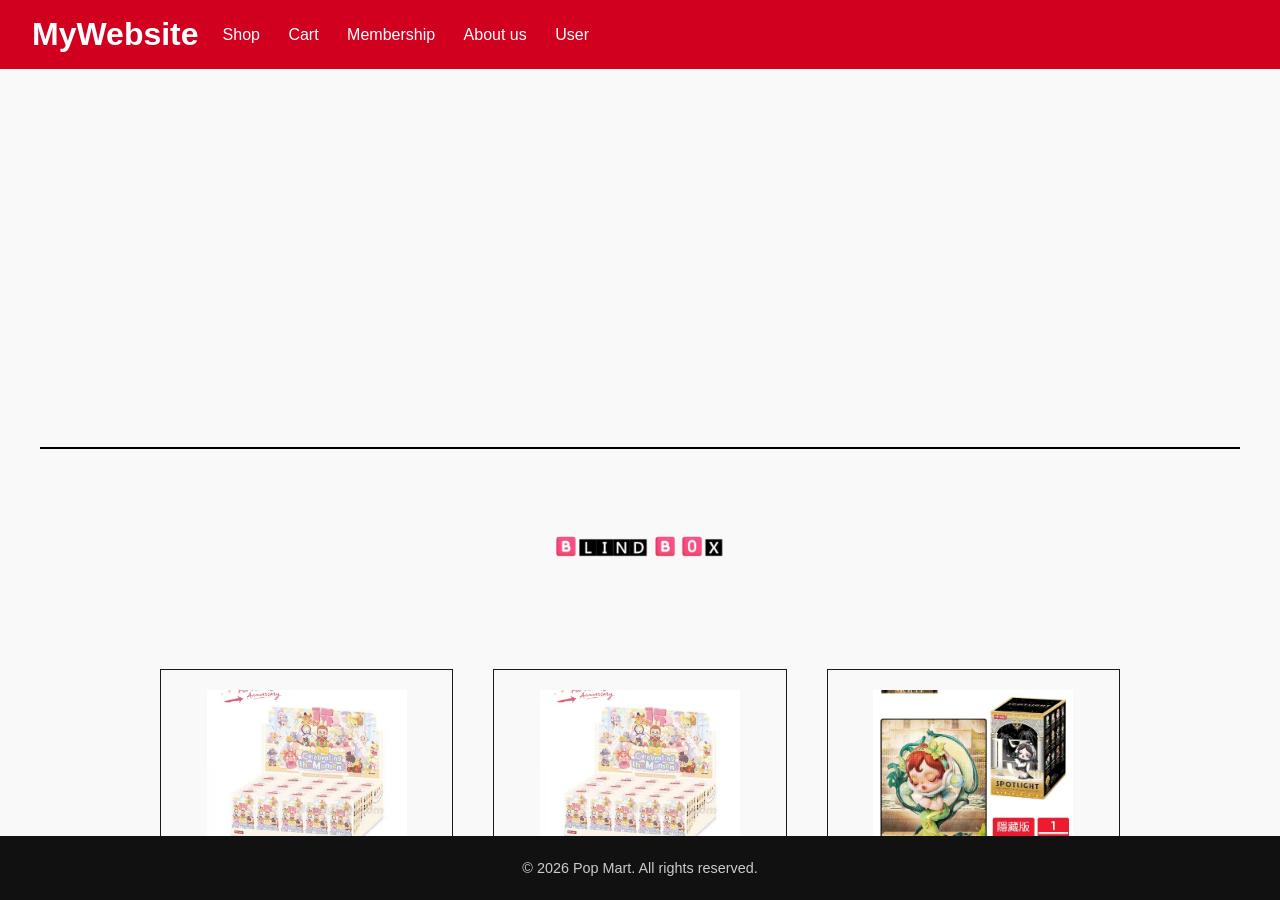
<file: index.html>
<!DOCTYPE html>
<html lang="en">
<head>
    <meta charset="UTF-8">
    <meta name="viewport" content="width=device-width, initial-scale=1.0">
    <title>Simple Layout</title>
    <link rel="stylesheet" href="app.css">
</head>
<body>

    <header class="main-header">
        <div class="logo">MyWebsite</div>
        <nav class="nav-links">
            <a href="#">Shop</a>
            <a href="#">Cart</a>
            <a href="#">Membership</a>
            <a href="#">About us</a>
            <a href="#">User</a>
        </nav>
    </header>

<main class="content">


<div class="auto-scrolling"></div>

<div class="title">
    <img src='picture/mainT.png' class="title-picture">
</div>


<div class ="product-container"> 
    <div class="product">
        <div class="product-card">
            <a href="product1.php" class="card-link"></a>
            <img src="picture/popmart1.jpg" alt="product1" class="photo">
            <div class="product-info">
                <p>智能无线耳机</p>
                <p class="price">¥499.00</p>
            </div>
        </div>

        <div class="product-card">
            <a href="product1.php" class="card-link"></a>
            <img src="picture/popmart1.jpg" alt="product2" class="photo">
            <div class="product-info">
                <p>智能无线耳机</p>
                <p class="price">¥499.00</p>
            </div>
        </div>

        <div class="product-card">
            <a href="product1.php" class="card-link"></a>
            <img src="picture/popmart2.jpg" alt="product3" class="photo">
            <div class="product-info">
                <p>智能无线耳机</p>
                <p class="price">¥499.00</p>
            </div>
        </div>
    </div>

    <div class="product">
        <div class="product-card">
            <a href="product1.php" class="card-link"></a>
            <img src="picture/popmart2.jpg" alt="product4" class="photo">
            <div class="product-info">
                <p>智能无线耳机</p>
                <p class="price">¥499.00</p>
            </div>
        </div>

        <div class="product-card">
            <a href="product1.php" class="card-link"></a>
            <img src="picture/popmart2.jpg" alt="product5" class="photo">
            <div class="product-info">
                <p>智能无线耳机</p>
                <p class="price">¥499.00</p>
            </div>
        </div>

        <div class="product-card">
            <a href="product1.php" class="card-link"></a>
            <img src="picture/popmart3.jpg" alt="prodcut6" class="photo">
            <div class="product-info">
                <p>智能无线耳机</p>
                <p class="price">¥499.00</p>
            </div>
        </div>
    </div>
</div>
    
</main>


    <footer class="main-footer">
         <p class="copyright">© 2026 Pop Mart. All rights reserved.</p>
</div>
    </footer>

</body>
</html>
</file>
<file: app.css>
* {
    margin: 0;
    padding: 0;
    box-sizing: border-box;
    font-family: 'Segoe UI', Tahoma, Geneva, Verdana, sans-serif;
}


body {
    display: flex;
    flex-direction: column;
    height: 100vh;           
    background-color: #f9f9f9;
    color: #333;
    overflow: hidden;       
}


.main-header {
    display: flex;
    justify-content:left;
    align-items: center;
    padding: 1rem 2rem;
    background-color: #D1001F;
    color: #fff;
}

.main-header .logo {
    font-size: 2rem;
    font-weight: bold;
}

.nav-links a {
    color: #fff;
    text-decoration: none;
    margin-left: 1.5rem;
    transition: color 0.3s;
}

.nav-links a:hover {
    color: #00bcd4; 
}


.content {
    flex: 1; 
    margin: 0 auto;
    width: 100%;
    overflow-y: auto;        /* 保持之前的设置：只让主内容区域滚动 */
    
    /* --- 新增：让页面看起来更大、更舒服的代码 --- */
    font-size: 1.15rem;      /* 稍微放大整体字号（大约 18px） */
    line-height: 1.6;        /* 增加行间距，让文字不那么拥挤 */
    padding: 5rem 0rem;      /* 增加上下（3rem）和左右（2rem）的留白，给内容呼吸的空间 */
    max-width: 1200px;       /* 限制在大屏幕上的最大宽度，防止文字拉得太长难以阅读 */

}


.main-footer {
    text-align: center;
    padding: 1.5rem;
    background-color: #111111;
    color: #ccc;
    font-size: 0.9rem;
}

.auto-scrolling{
    height: 50px;
    width: 100%;
    border-bottom: 2px solid black;
    

}
.auto-scrolling{
    height: 300px;
    width: 100%;
    border-bottom: 2px solid black; 
}

.title {
    display: flex;
    justify-content: center; /* Centers horizontally */
    align-items: center;
}

.title-picture {
    display: block;
    margin-left: auto;
    margin-right: auto;
    height: 200px;
    
}

.product-container{
    display: flex;
    flex-wrap: wrap;
    gap: 20px;                      
    width: 100%;
    justify-content: center;        
}
    
/* 确保网格容器有足够的空间放一行三个 */
.product {
  width: 100%;                      
  max-width: 1000px; /* 从 800px 稍微调大一点，避免太拥挤 */                
  height: auto;                     
  padding: 20px;                    
  box-sizing: border-box;           
  display: grid;                    
  grid-template-columns: repeat(3, 1fr); 
  gap: 40px;                        
}

/* 把死高度 250px 删掉，改成自动适应高度，并居中所有内容 */
.product-card {
  height: auto; /* 取消固定高度 */
  padding-bottom: 20px; /* 底部留点白 */
  border: 1px solid #1a1a1a;        
  border-radius: 0px;               
  background-color: #f9f9f9;   
  position: relative;     
  transition: transform 0.25s ease, box-shadow 0.25s ease, border-color 0.25s ease;
  
  /* 添加 Flexbox 让卡片内的内容垂直居中对齐 */
  display: flex;
  flex-direction: column;
  align-items: center; 
}

.photo {
  height: 150px;
  width: 200px; /* 图片宽度是 200px */
  object-fit: cover;
  margin-top: 20px;
  margin-bottom: 10px;
}

/* 让商品信息和按钮的容器，宽度严格锁定为和照片一样的 200px */
.product-info {
  width: 200px; 
  text-align: center;
}

.product-info p {
  font-family: 'Poppins', 'PingFang SC', sans-serif;
  font-size: 14px;
  color: red;
  line-height: 1.6;
  margin-bottom: 5px; /* 缩小文字之间的间距 */
}

.card-link {
  position: absolute;
  top: 0;
  left: 0;
  width: 100%;
  height: 100%;
  z-index: 10; 
}
.product-card:hover {
  border-color: #ff6700;        
  transform: translateY(-6px);  
  box-shadow: 0 12px 24px rgba(0, 0, 0, 0.12); 
}

/* --- 放大图片的 Modal 样式 --- */
.modal {
    display: none; 
    position: fixed;
    z-index: 9999; /* 确保它盖住页面上所有的东西 */
    left: 0;
    top: 0;
    width: 100%;
    height: 100%;
    background-color: rgba(0, 0, 0, 0.8); /* 酷炫的半透明黑底 */
    backdrop-filter: blur(5px); /* 背景模糊效果，看起来更高级 */
}

.modal-content {
    margin: auto;
    display: block;
    position: absolute;
    top: 50%;
    left: 50%;
    transform: translate(-50%, -50%); /* 绝对居中对齐 */
    max-width: 80%;
    max-height: 80%;
    border-radius: 10px;
    box-shadow: 0 10px 25px rgba(0,0,0,0.5);
    animation: zoomIn 0.3s ease; /* 添加一点放大的动画效果 */
}

/* 定义放大动画 */
@keyframes zoomIn {
    from {transform: translate(-50%, -50%) scale(0.8); opacity: 0;}
    to {transform: translate(-50%, -50%) scale(1); opacity: 1;}
}

/* 右上角的关闭按钮 */
.close-modal {
    position: absolute;
    top: 20px;
    right: 35px;
    color: #f1f1f1;
    font-size: 40px;
    font-weight: bold;
    cursor: pointer;
    transition: color 0.3s;
}

.close-modal:hover,
.close-modal:focus {
    color: #D1001F; /* 鼠标放上去变成你的主题红 */
    text-decoration: none;
    cursor: pointer;
}

/* 让原本的盲盒图片鼠标放上去显示手指图标，提示用户可点击 */
.photo {
    cursor: pointer; 
}

/* --- 数量选择器样式 --- */
.qty-container {
    display: flex;
    align-items: center;
    justify-content: space-between;
    width: 100%;
    margin-bottom: 10px;
    border: 1px solid #ddd;
    border-radius: 4px;
    overflow: hidden;
}

.qty-btn {
    background-color: #f1f1f1;
    border: none;
    padding: 5px 15px;
    cursor: pointer;
    font-size: 16px;
    font-weight: bold;
    color: #333;
    transition: background-color 0.2s;
}

.qty-btn:hover {
    background-color: #e0e0e0;
}

.qty-input {
    width: 40px;
    text-align: center;
    border: none;
    outline: none;
    font-size: 14px;
    font-weight: bold;
}

/* 隐藏输入框自带的上下小箭头 */
.qty-input::-webkit-outer-spin-button,
.qty-input::-webkit-inner-spin-button {
    -webkit-appearance: none;
    margin: 0;
}
</file>
